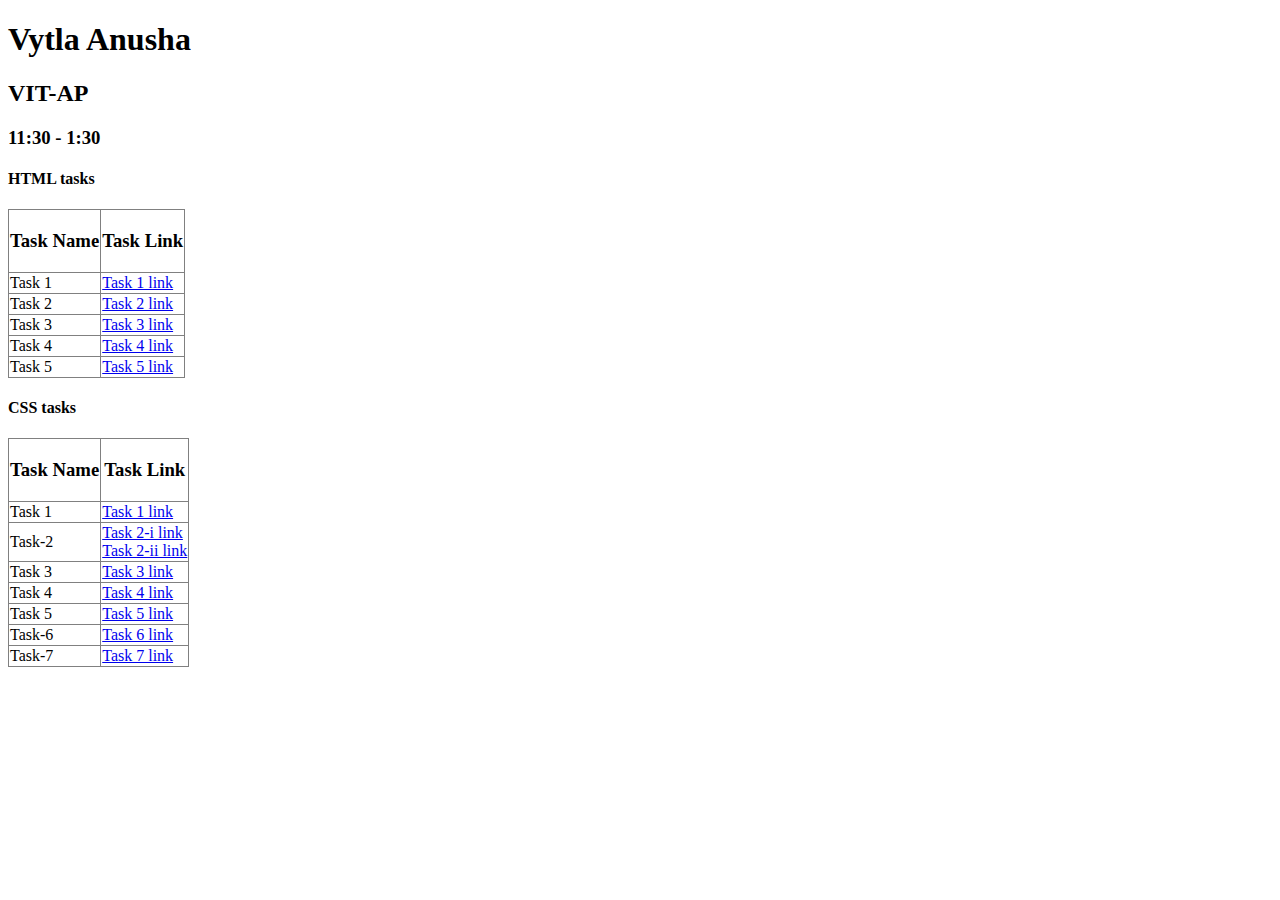
<file: index.html>
<!DOCTYPE html>
<html lang="en">
<head>
    <meta charset="UTF-8">
    <meta name="viewport" content="width=device-width, initial-scale=1.0">
    <title>Document</title>
</head>
<body>
    <h1>Vytla Anusha</h1>
    <h2>VIT-AP</h2>
    <h3>11:30 - 1:30</h3>
    <h4>HTML tasks</h4>
    <table border="1" style="border-collapse: collapse;">
        <tr>
            <th><h3>Task Name</h3></th>
            <th><h3>Task Link</h3></th>
        </tr>
        <tr>
            <td>Task 1</td>
            <td><a href="Task-1.html">Task 1 link</a></td>
        </tr>
        <tr>
            <td>Task 2</td>
            <td><a href="Task-2.html">Task 2 link</a></td>
        </tr>
        <tr>
            <td>Task 3</td>
            <td><a href="Task-3.html">Task 3 link</a></td>
        </tr>
        <tr>
            <td>Task 4</td>
            <td><a href="Task-4.html">Task 4 link</a></td>
        </tr>
        <tr>
            <td>Task 5</td>
            <td><a href="Task-5.html">Task 5 link</a></td>
        </tr>
    </table>
    <h4>CSS tasks</h4>
    <table border="1" style="border-collapse: collapse;">
        <tr>
            <th><h3>Task Name</h3></th>
            <th><h3>Task Link</h3></th>
        </tr>
        <tr>
            <td>Task 1</td>
            <td><a href="Task-6.html">Task 1 link</a></td>
        </tr>
        <tr>
            <td>Task-2</td>
            <td><a href="Task-7 i.html">Task 2-i link</a><br>
            <a href="Task-7 ii.html">Task 2-ii link</a></td>
        </tr>
        <tr>
            <td>Task 3</td>
            <td><a href="Task-8.html">Task 3 link</a></td>
        </tr>
        <tr>
            <td>Task 4</td>
            <td><a href="Task-9.html">Task 4 link</a></td>
        </tr>
        <tr>
            <td>Task 5</td>
            <td><a href="Task-10.html">Task 5 link</a></td>
        </tr>
        <tr>
            <td>Task-6</td>
            <td><a href="Task-11.html">Task 6 link</a></td>
        </tr>
        <tr>
            <td>Task-7</td>
            <td><a href="Task-12.html">Task 7 link</a></td>
        </tr>
    </table>
</body>
</html>
</file>
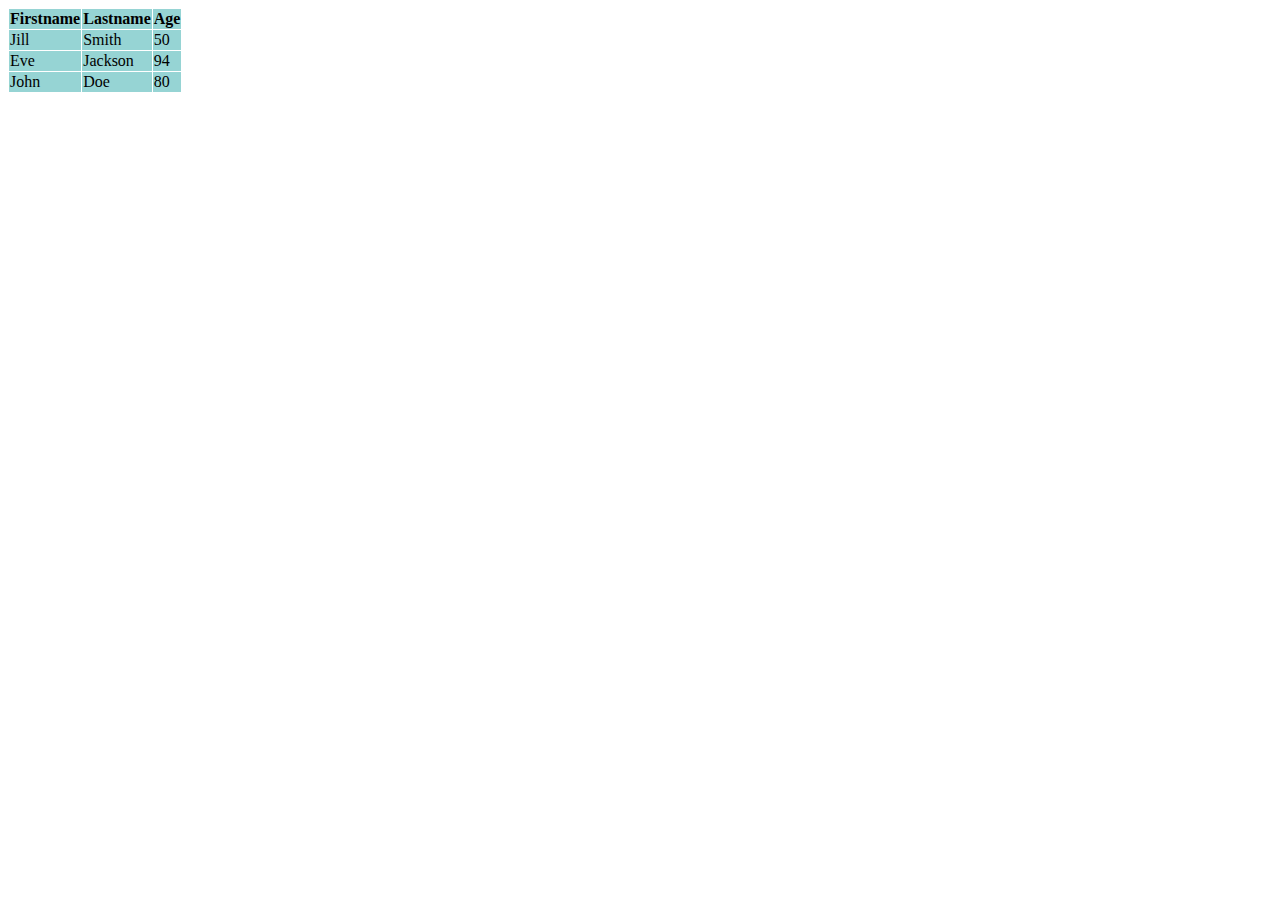
<file: Task-1.html>
<!DOCTYPE html>
<html>
<head>
<meta charset="ISO-8859-1">
<title>Insert title here</title>
</head>
<body>
	<style>
		table, th, td {
			border: 1px solid white;
			border-collapse: collapse;
		}
		th, td {
			background-color: #96D4D4;
		}
	</style>
	<table>
	<tr>
		<td align="centre"><b>Firstname</b></td>
		<td align="centre"><b>Lastname</b></td>
		<td align="centre"><b>Age</b></td>
	</tr>
	<tr>
		<td>Jill</td>
		<td>Smith</td>
		<td>50</td>
	</tr>
	<tr>
		<td>Eve</td>
		<td>Jackson</td>
		<td>94</td>
	</tr>
	<tr>
		<td>John</td>
		<td>Doe</td>
		<td>80</td>
	</tr>
	</table>
</body>
</html>
</file>
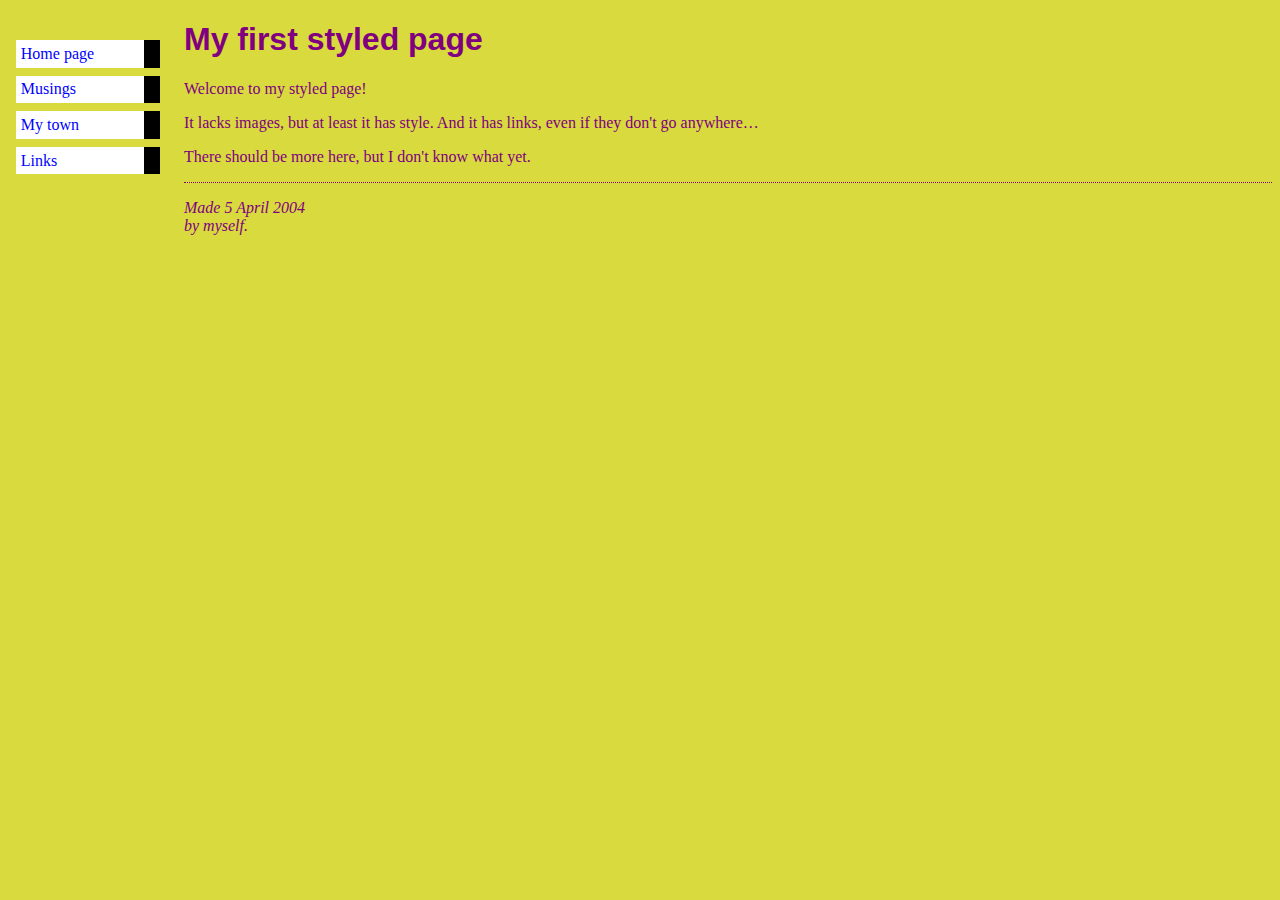
<file: Task-10.html>
<!DOCTYPE html>
<html lang="en">
<head>
    <meta charset="UTF-8">
    <meta name="viewport" content="width=device-width, initial-scale=1.0">
    <title>Document</title>
    <link rel="stylesheet" href="css10.css">
</head>
<body>
    <ul class="navbar">
        <li><a href="#">Home page</a>
        <li><a href="#">Musings</a>
        <li><a href="#">My town</a>
        <li><a href="#">Links</a>
      </ul>

      <h1>My first styled page</h1>
      
      <p>Welcome to my styled page!
      
      <p>It lacks images, but at least it has style.
      And it has links, even if they don't go
      anywhere&hellip;
      
      <p>There should be more here, but I don't know
      what yet.
      
      <address>Made 5 April 2004<br>
        by myself.</address>
</body>
</html>
</file>
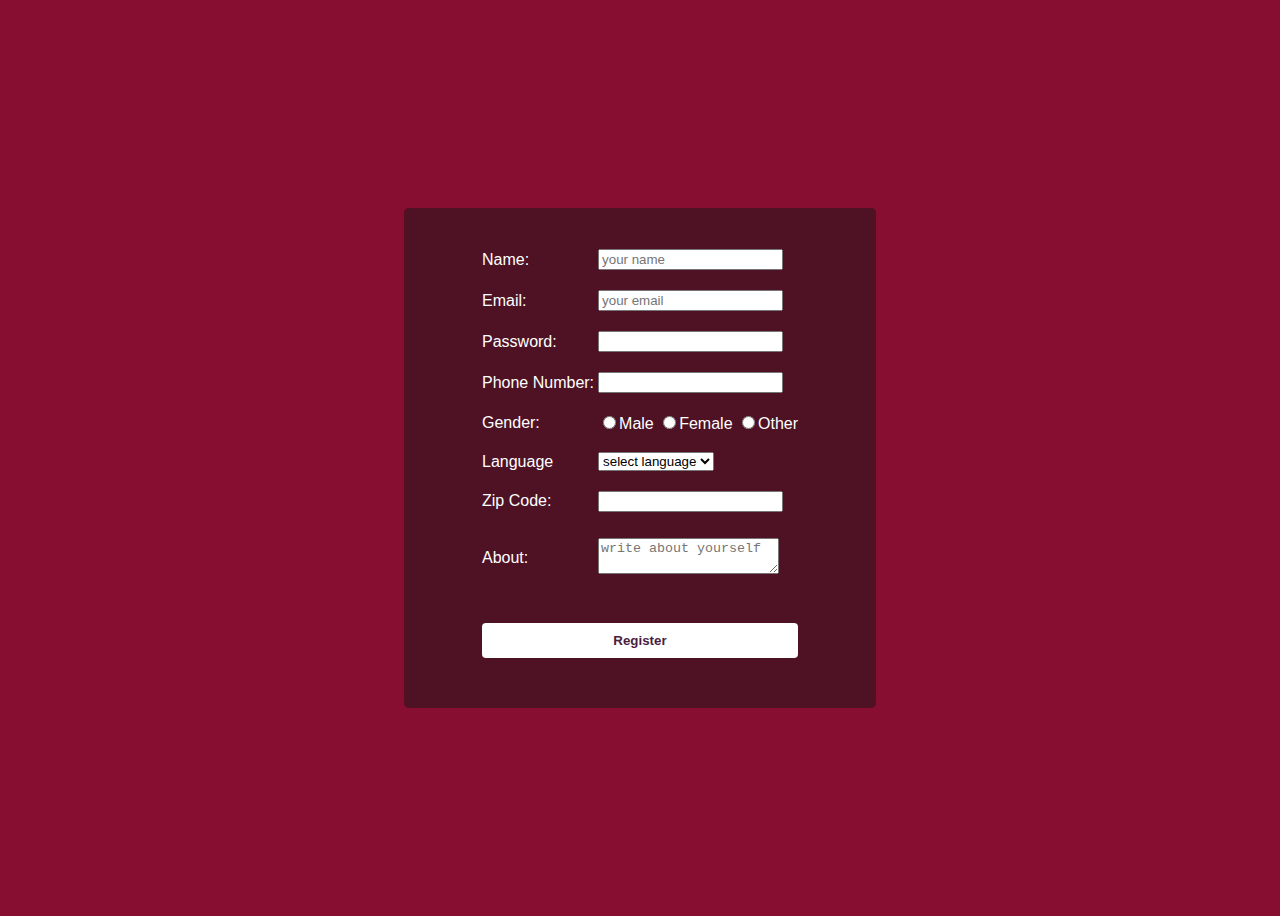
<file: Task-12.html>
<!DOCTYPE html>
<html lang="en">

<head>
    <meta charset="UTF-8">
    <meta name="viewport" content="width=device-width, initial-scale=1.0">
    <title>Document</title>
    <link rel="StyleSheet" href="css12.css">
</head>
<body>
        <form action="#">
            <table align="center">
                <tr>
                    <td><label>Name:</label></td>
                    <td><input type="text" placeholder="your name"></td>
                </tr>
                <tr>
                    <td><label>Email:</label></td>
                    <td><input type="email" placeholder="your email"></td>
                </tr>
                <tr>
                    <td><label>Password:</label></td>
                    <td><input type="password"></td>
                </tr>
                <tr>
                    <td><label>Phone Number:</label></td>
                    <td><input type="tel"></td>
                </tr>
                <tr>
                    <td><label>Gender:</label></td>
                    <td>
                        <input type="radio">Male
                        <input type="radio">Female
                        <input type="radio">Other
                    </td>
                </tr>
                <tr>
                    <td>Language</td>
                    <td><select name="Language">
                            <option selected disabled>select language</option>
                            <option>English</option>
                            <option>Hindi</option>
                            <option>Kannada</option>
                            <option>Telugu</option>
                        </select></td>
                </tr>
                <tr>
                    <td><label>Zip Code:</label></td>
                    <td><input type="number"></td>
                </tr>
                <tr>
                    <td><label>About:</label></td>
                    <td><textarea placeholder="write about yourself"></textarea></td>
                </tr>
                <tr>
                    <th colspan="2"><input type="submit" value="Register" class="reg"></th> 
                </tr>
            </table>
        </form>
</body>

</html>
</file>
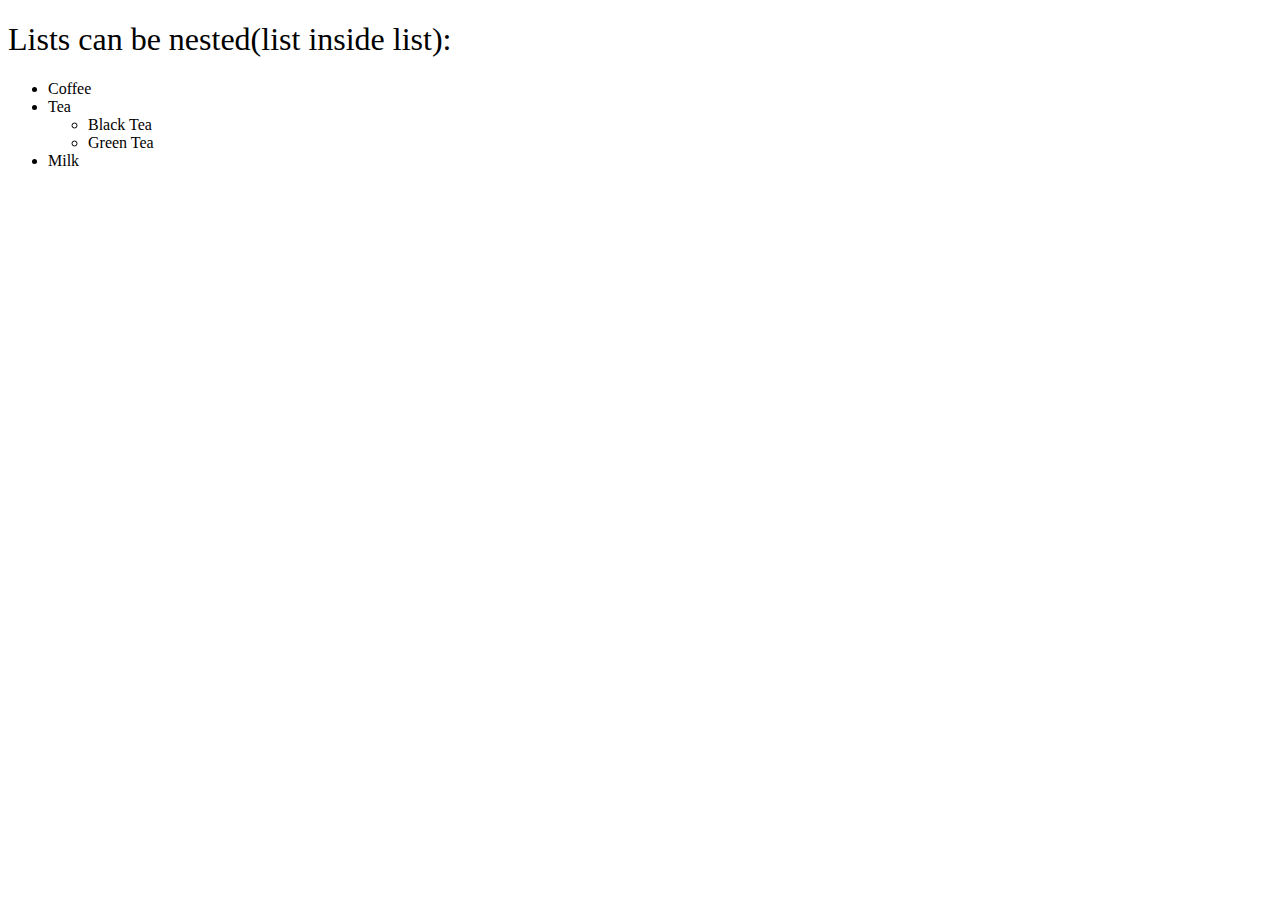
<file: Task-2.html>
<!DOCTYPE html>
<html>
    <body>
        <h1><span style="font-weight: normal;">Lists can be nested(list inside list):</span></h1>
        <ul>
            <li>Coffee</li>
            <li>Tea</li>
            <ul>
                <li>Black Tea</li>
                <li>Green Tea</li>
            </ul>
            <li>Milk</li>
        </ul>
    </body>
</html>
</file>
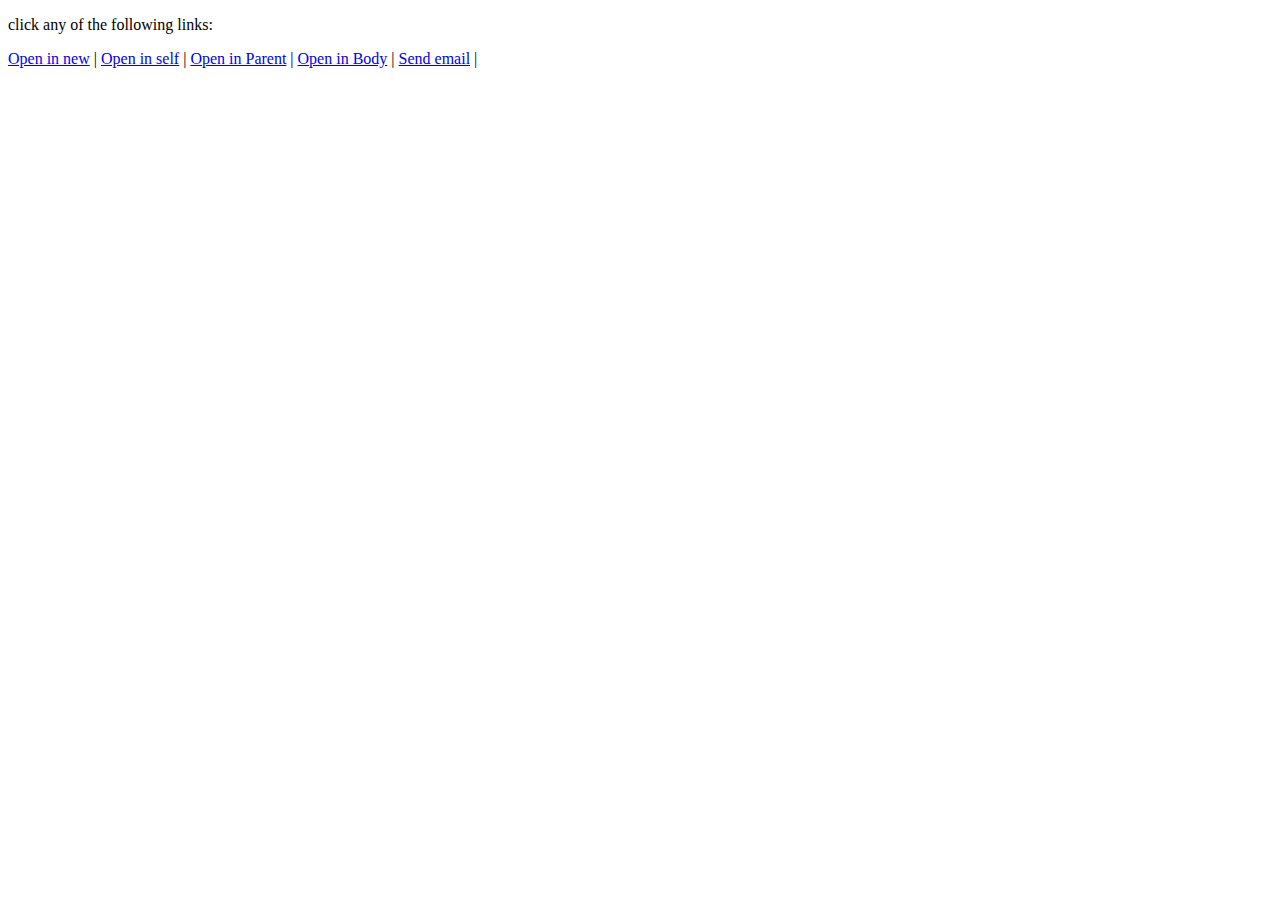
<file: Task-3.html>
<!DOCTYPE html>
<html>
    <body>
        <p>click any of the following links:</p>
        <a href="www.google.com" target="_blank">Open in new</a> |
        <a href="www.google.com" target="_self">Open in self</a> |
        <a href="www.google.com" target="_parent">Open in Parent</a> |
        <a href="www.google.com" target="_top">Open in Body</a> |
        <a href="mailto : anusha.22bce7737@vitapstudent.ac.in">Send email</a> |
    </body>
</html>
</file>
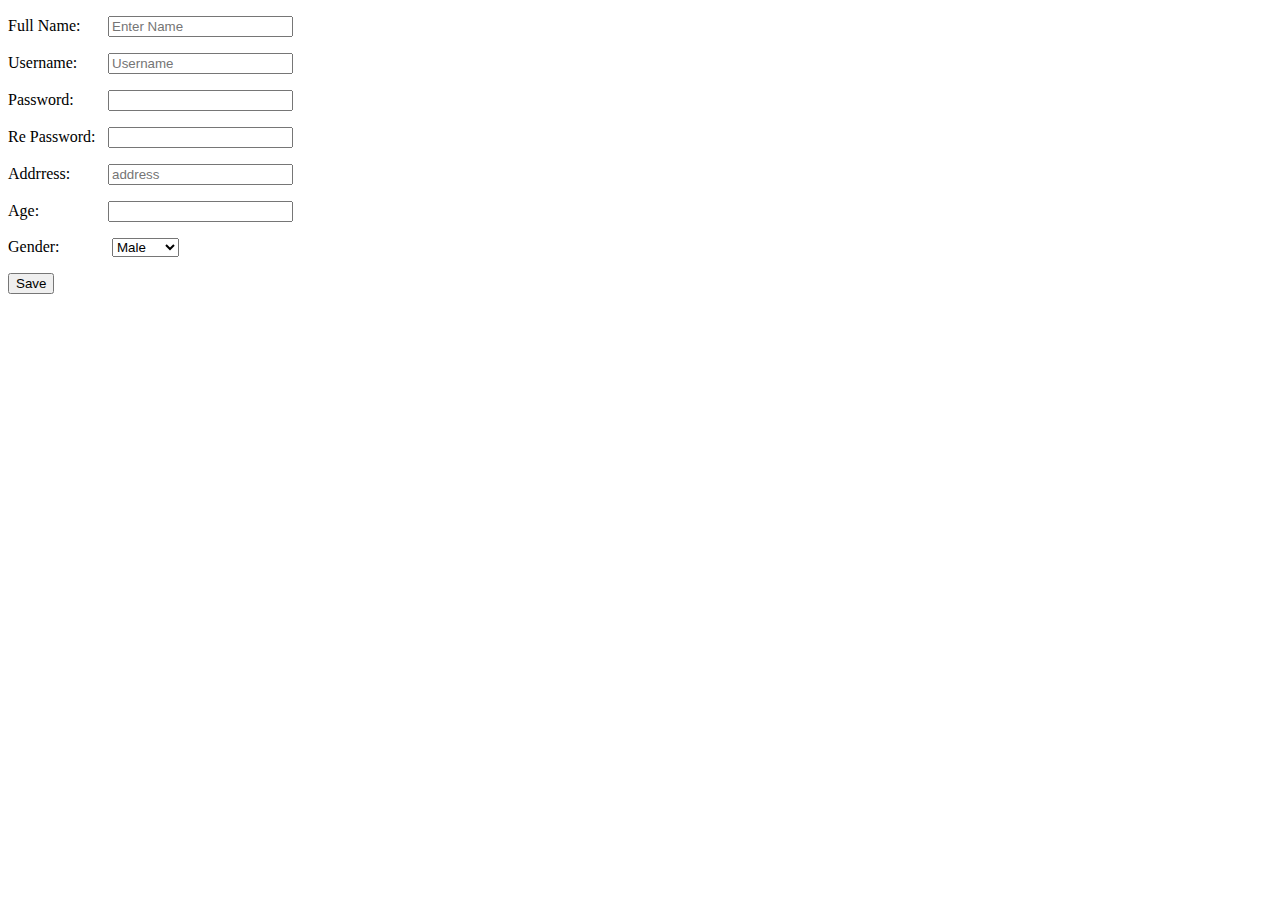
<file: Task-4.html>
<!DOCTYPE html>
<html>
    <body>
        <form action="">
            <style type="text/css">
                label{
                    width:100px;
                    display:inline-block;
                }
            </style>
            <p><label> Full Name: </label><input type="text" placeholder="Enter Name"></p>
            <p><label> Username: </label><input type="text" placeholder="Username"></p>
            <p><label> Password: </label><input type="password" name="" id=""></p>
            <p><label> Re Password: </label><input type="password" name="" id=""></p>
            <p><label> Addrress: </label><input type="text" placeholder="address"></p>
            <p><label>Age: </label><input type="number"></p>
            <label for="Gender">Gender: </label>
            <select name="Gender" id="Gender">
                <option value="Male">Male</option>
                <option value="Female">Female</option>
            </select>
            <p><button type="button">Save</button></p>
        </form>
    </body>
</html>
</file>
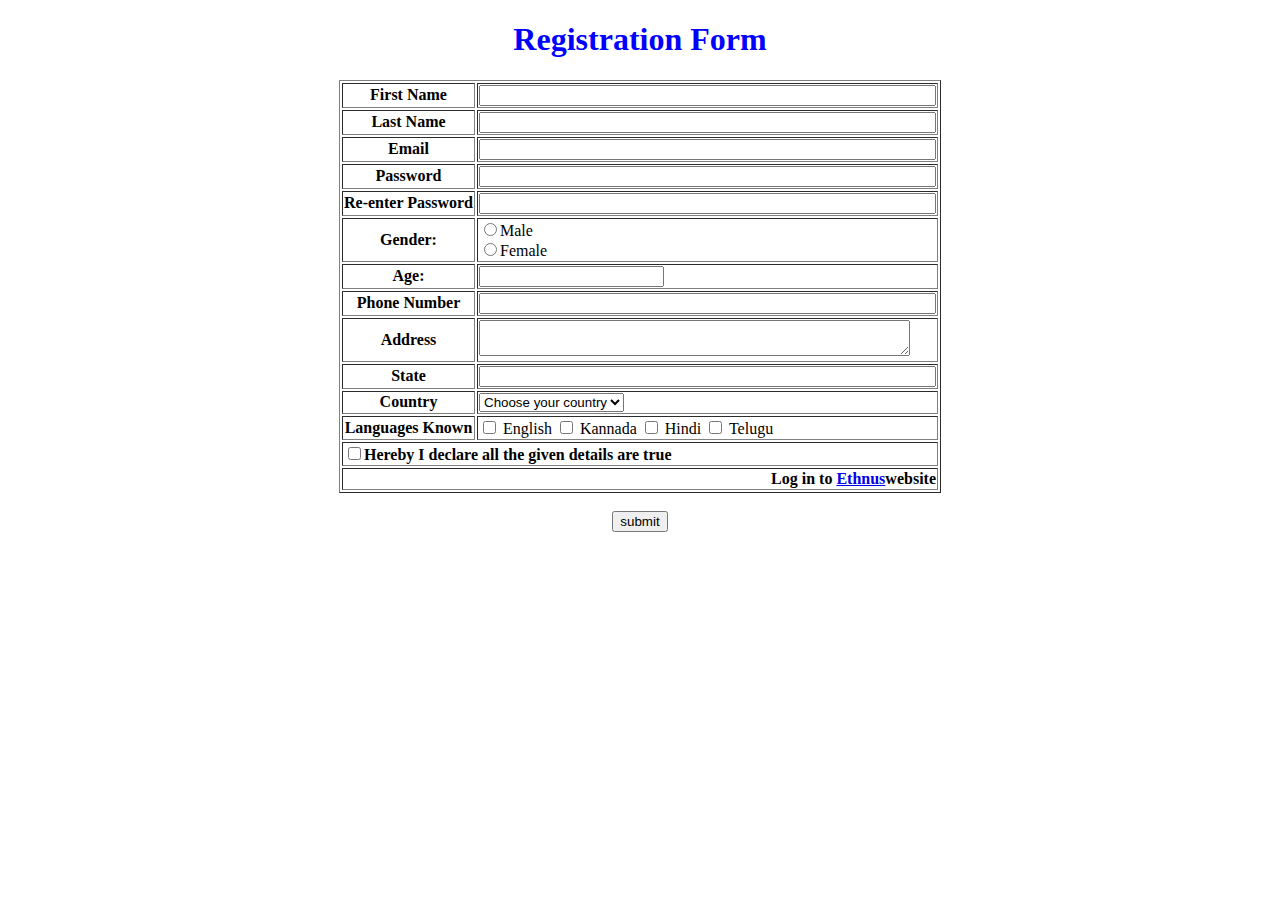
<file: Task-5.html>
<!DOCTYPE html>
<html lang="en">
<head>
    <meta charset="UTF-8">
    <meta name="viewport" content="width=device-width, initial-scale=1.0">
    <title>Document</title>
</head>
<body>
    <h1 align="center"><font color="blue">Registration Form</font></h1>
    <table border=1 align="center">
        <tr>
            <th><label>First Name</label></th>
            <td><input type="text" size="54"></td>
        </tr>
        <tr>
            <th><label>Last Name</label></th>
            <td><input type="text" size="54"></td>
        </tr>
        <tr>
            <th><label>Email</label></th>
            <td><input type="email" size="54"></td>
        </tr>
        <tr>
            <th><label>Password</label></th>
            <td><input type="password" size="54"></td>
        </tr>
        <tr>
            <th><label>Re-enter Password</label></th>
            <td><input type="password" size="54"></td>
        </tr>
        <tr>
            <th><label>Gender:</label></th>
            <td><input type="radio">Male<br>
            <input type="radio">Female</td>
        </tr>
        <tr>
            <th><label>Age:</label></th>
            <td><input type="number"></td>
        </tr>
        <tr>
            <th><label>Phone Number</label></th>
            <td><input type="tel" size="54"></td>
        </tr>
        <tr>
            <th><label>Address</label></th>
            <td><textarea cols="51"></textarea></td>
        </tr>
        <tr>
            <th><label>State</label></th>
            <td><input type="text" size="54"></td>
        </tr>
        <tr>
            <th>Country</th>
            <td><select name="Country">
                <option selected disabled>Choose your country</option>
                <option>Finland</option>
                <option>India</option>
                <option>Japan</option>
                <option>United States</option>
            </select></td>
        </tr>
        <tr>
            <th><label>Languages Known</label></th>
            <td><input type="checkbox" name="English">
                <label>English</label>
                <input type="checkbox" name="Kannda">
                <label>Kannada</label>
                <input type="checkbox" name="Hindi">
                <label>Hindi</label>
                <input type="checkbox" name="Telugu">
                <label>Telugu</label>
            </td>
        </tr>
        <tr>
            <th colspan="2" align="left"><label><input  type="checkbox">Hereby I declare all the given details are true</label></th>
        </tr>
        <tr>
            <th colspan="2" align="right">Log in to <a href="https://ethnus.com/" target="_blank">Ethnus</a>website</th>
        </tr>
    </table>
    <br>
    <div style="text-align: center;">
        <input type="submit" name="submit" value="submit">
    </div>
</body>
</html>
</file>
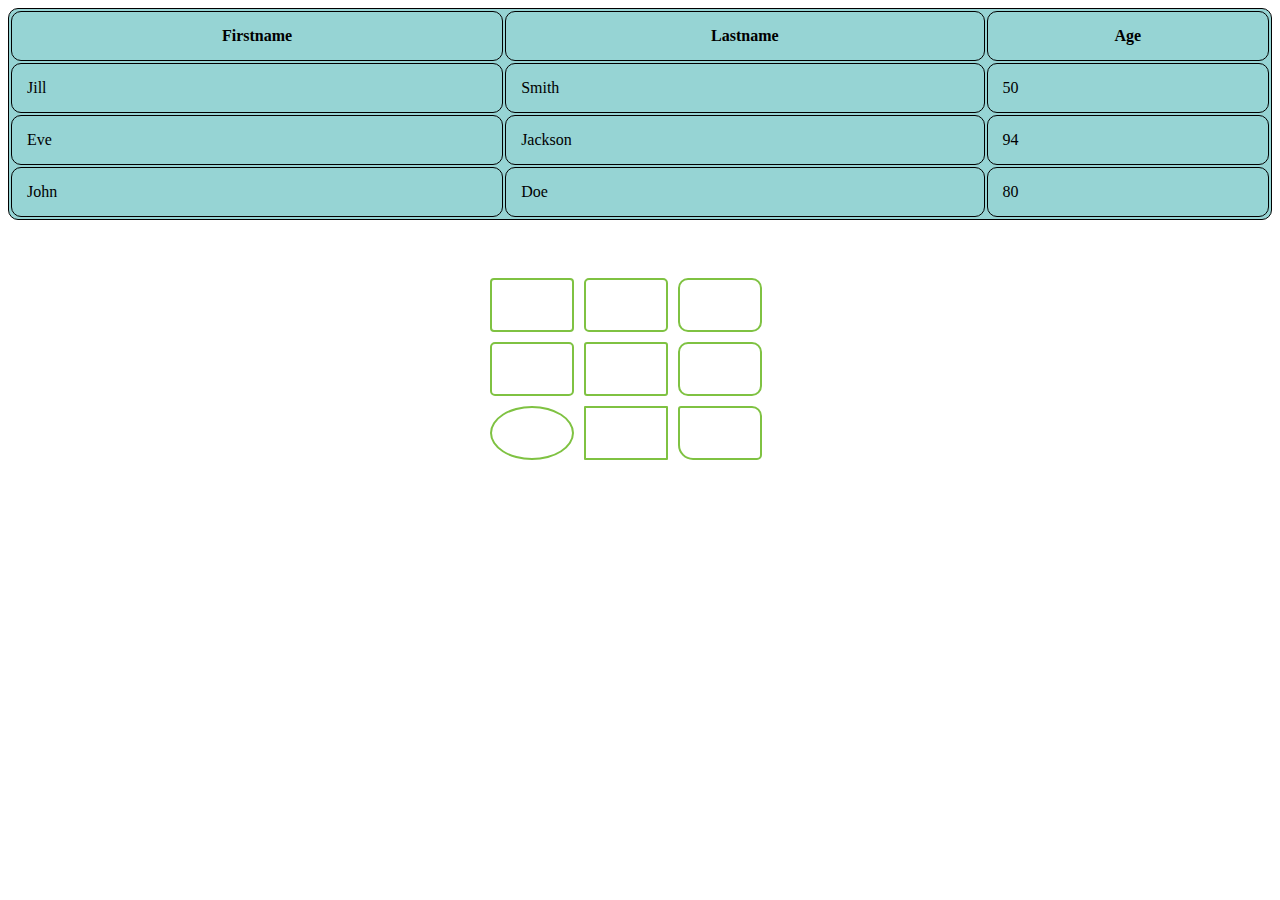
<file: Task-6.html>
<!DOCTYPE html>
<html lang="en">
<head>
    <meta charset="UTF-8">
    <meta name="viewport" content="width=device-width, initial-scale=1.0">
    <title>Document</title>
    <link rel="stylesheet" href="css6.css">
</head>
<body>
    <div>
    <table>
        <tr align="center">
            <td ><b>Firstname</b></td>
            <td ><b>Lastname</b></td>
            <td ><b>Age</b></td>
        </tr>
        <tr>
            <td>Jill</td>
            <td>Smith</td>
            <td>50</td>
        </tr>
        <tr>
            <td>Eve</td>
            <td>Jackson</td>
            <td>94</td>
        </tr>
        <tr>
            <td>John</td>
            <td>Doe</td>
            <td>80</td>
        </tr>
        </table>
        </div>
        <br>
        <div class="shapes">
            <div style="border-radius: 4px;"></div>
            <div style="border-radius: 5px;"></div>
            <div style="border-radius: 10px;"></div>
            <br>
            <div style="border-radius: 5px;"></div>
            <div style="border-radius: 3px;"></div>
            <div style="border-radius: 10px;"></div>
            <br>
            <div class="s1"></div>
            <div style="border-radius: 1px;"></div>
            <div style="border-radius: 3px 10px 5px 15px ;"></div>
        </div>
</body>
</html>
</file>
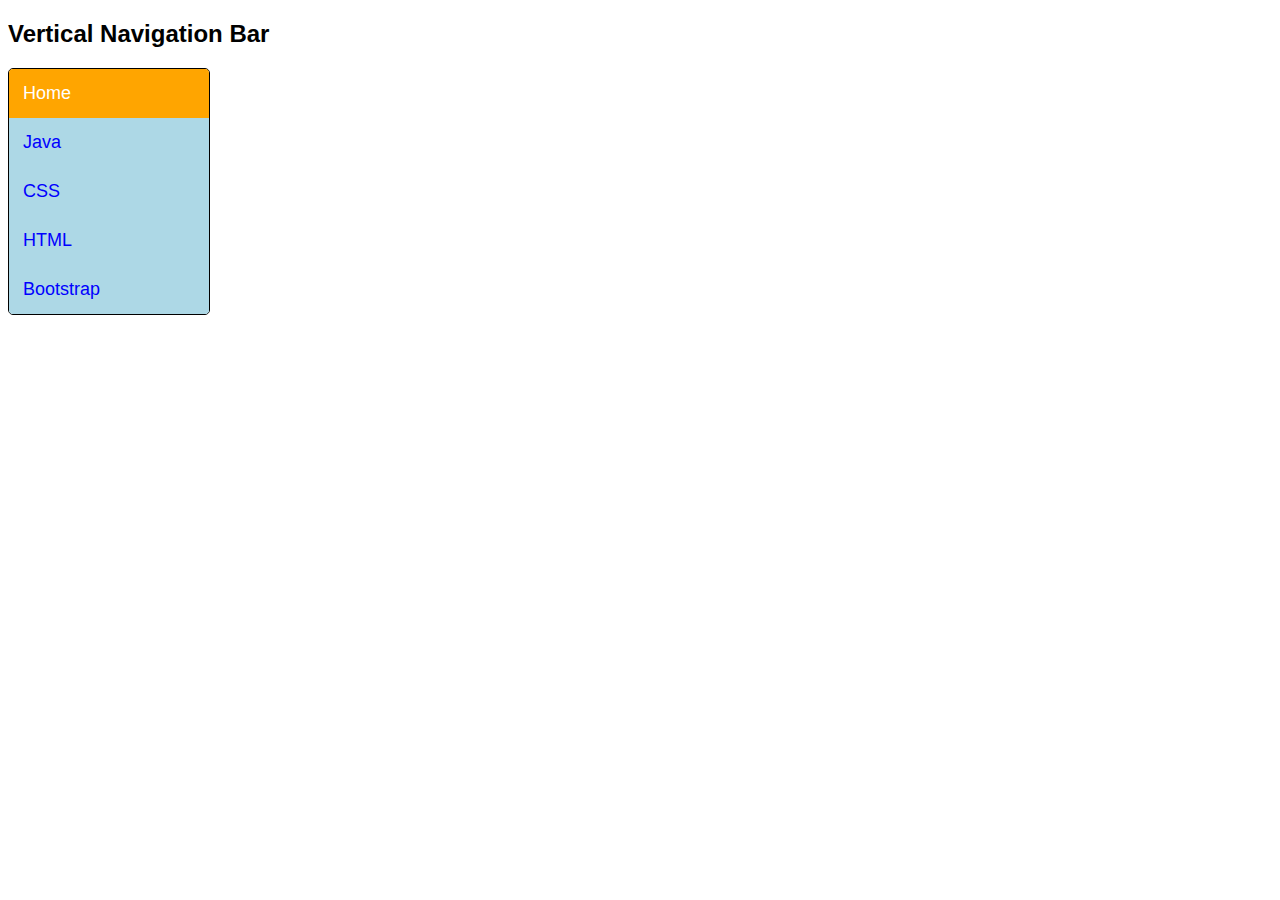
<file: Task-7 i.html>
<!DOCTYPE html>
<html lang="en">
<head>
<meta charset="UTF-8">
<meta name="viewport" content="width=device-width, initial-scale=1.0">
<title>Document</title>
<link rel="stylesheet" href="css7 i.css">
</head>
<body>
    <h2>Vertical Navigation Bar</h2>
    <div class="vertical-nav">
        <a href="#" class="active">Home</a>
        <a href="#">Java</a>
        <a href="#">CSS</a>
        <a href="#">HTML</a>
        <a href="#">Bootstrap</a>
    </div>
</body>
</html>
</file>
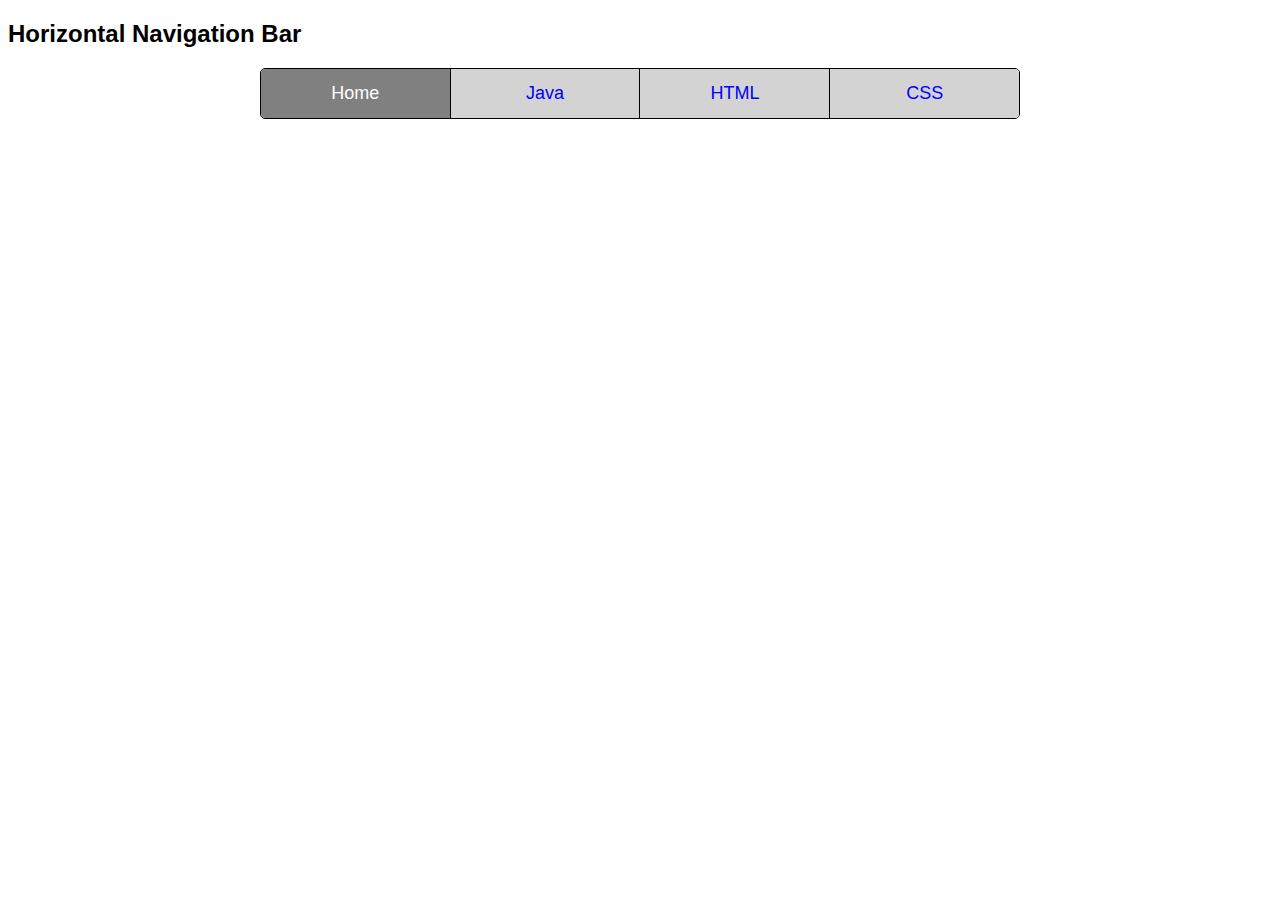
<file: Task-7 ii.html>
<!DOCTYPE html>
<html lang="en">
<head>
<meta charset="UTF-8">
<meta name="viewport" content="width=device-width, initial-scale=1.0">
<title>Document</title>
<link rel="stylesheet" href="css7 ii.css">
</head>
<body>

<h2>Horizontal Navigation Bar</h2>

<div class="horizontal-nav">
  <a href="#" class="active">Home</a>
  <a href="#">Java</a>
  <a href="#">HTML</a>
  <a href="#">CSS</a>
</div>

</body>
</html>
</file>
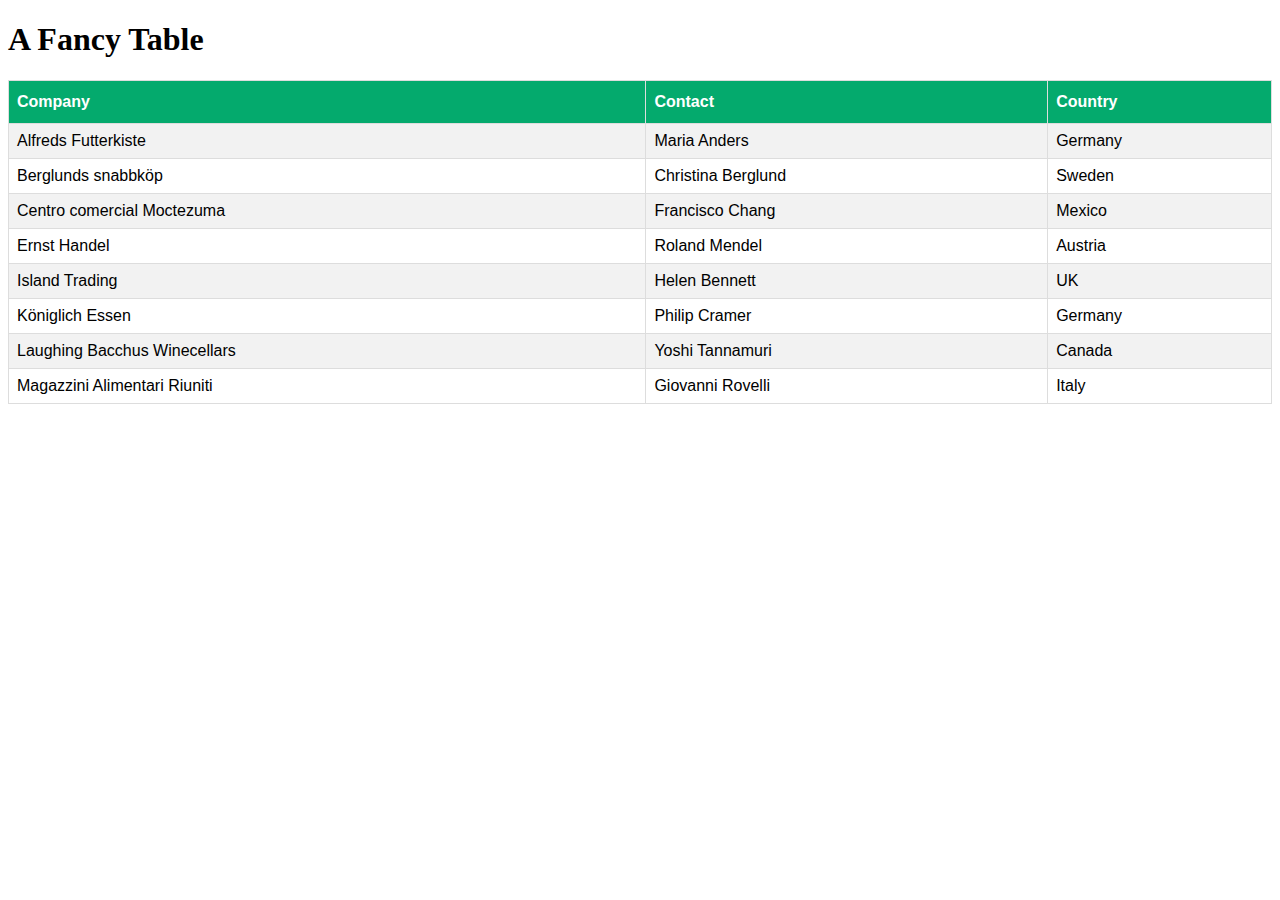
<file: Task-8.html>
<!DOCTYPE html>
<html lang="en">
<head>
<meta charset="UTF-8">
<meta name="viewport" content="width=device-width, initial-scale=1.0">
<title>Document</title>
<link rel="stylesheet" href="css8.css">
</head>
<body>
    <h1>A Fancy Table</h1>
    <table id="customers">
        <tr>
            <th>Company</th>
            <th>Contact</th>
            <th>Country</th>
        </tr>
        <tr>
            <td>Alfreds Futterkiste</td>
            <td>Maria Anders</td>
            <td>Germany</td>
        </tr>
        <tr>
            <td>Berglunds snabbköp</td>
            <td>Christina Berglund</td>
            <td>Sweden</td>
        </tr>
        <tr>
            <td>Centro comercial Moctezuma</td>
            <td>Francisco Chang</td>
            <td>Mexico</td>
        </tr>
        <tr>
            <td>Ernst Handel</td>
            <td>Roland Mendel</td>
            <td>Austria</td>
        </tr>
        <tr>
            <td>Island Trading</td>
            <td>Helen Bennett</td>
            <td>UK</td>
        </tr>
        <tr>
            <td>Königlich Essen</td>
            <td>Philip Cramer</td>
            <td>Germany</td>
        </tr>
        <tr>
            <td>Laughing Bacchus Winecellars</td>
            <td>Yoshi Tannamuri</td>
            <td>Canada</td>
        </tr>
        <tr>
            <td>Magazzini Alimentari Riuniti</td>
            <td>Giovanni Rovelli</td>
            <td>Italy</td>
        </tr>
    </table>

</body>
</html>
</file>
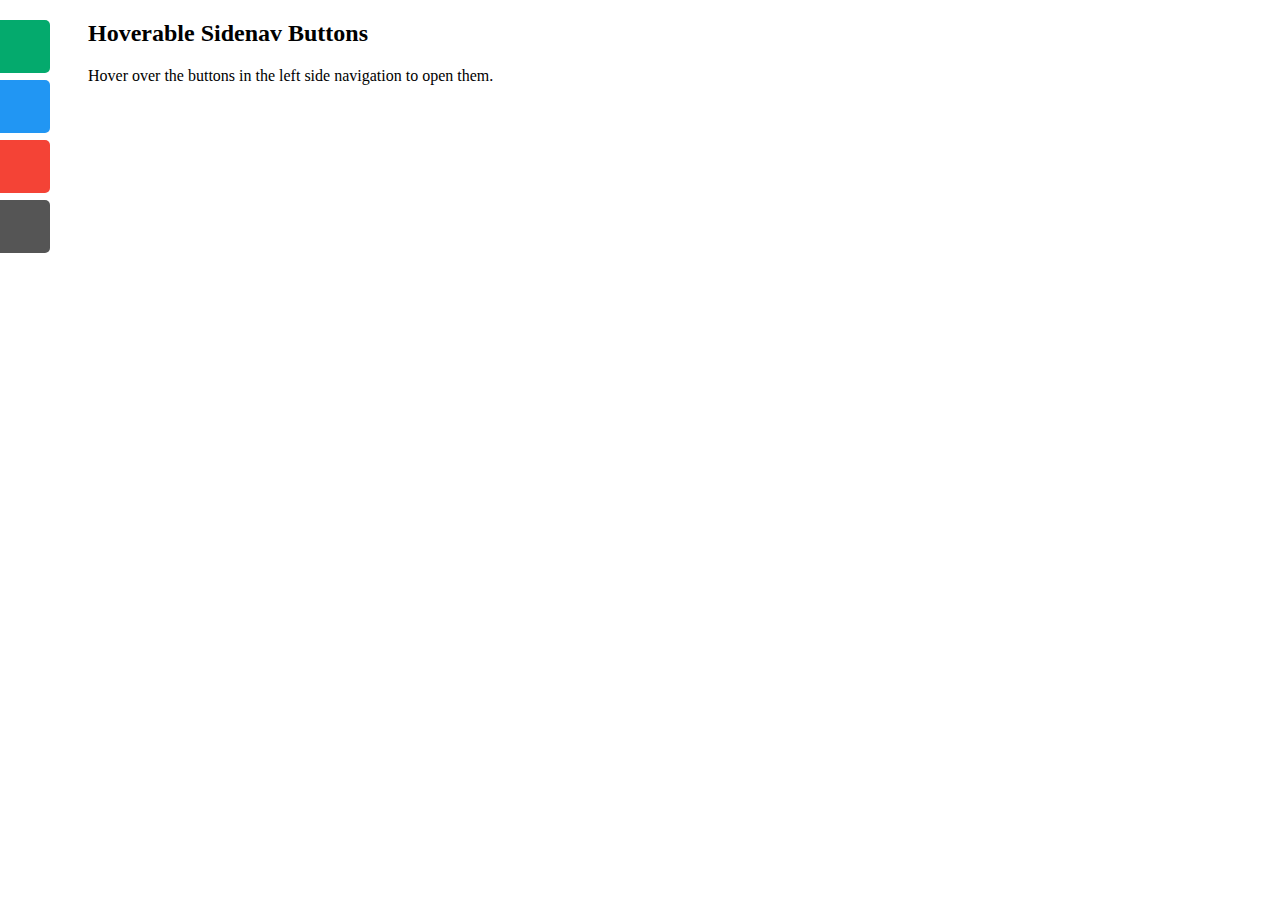
<file: Task-9.html>
<!DOCTYPE html>
<html lang="en">
<head>
<meta charset="UTF-8">
<meta name="viewport" content="width=device-width, initial-scale=1.0">
<title>Document</title>
<link rel="stylesheet" href="css9.css">
</head>
<body>
    <div id="mySidenav" class="sidenav">
        <a href="#" id="a">A</a>
        <a href="#" id="b">B</a>
        <a href="#" id="c">C</a>
        <a href="#" id="d">D</a>
    </div>
    <div style="margin-left:80px;">
        <h2>Hoverable Sidenav Buttons</h2>
        <p>Hover over the buttons in the left side navigation to open them.</p>
    </div>
   
</body>
</html>
</file>
<file: css10.css>
body {
    padding-left: 11em;
    font-family: Georgia, "Times New Roman",
          Times, serif;
    color: purple;
    background-color: #d8da3d }
  ul.navbar {
    list-style-type: none;
    padding: 0;
    margin: 0;
    position: absolute;
    top: 2em;
    left: 1em;
    width: 9em }
  h1 {
    font-family: Helvetica, Geneva, Arial,
          SunSans-Regular, sans-serif }
  ul.navbar li {
    background: white;
    margin: 0.5em 0;
    padding: 0.3em;
    border-right: 1em solid black }
  ul.navbar a {
    text-decoration: none }
  a:link {
    color: blue }
  a:visited {
    color: purple }
  address {
    margin-top: 1em;
    padding-top: 1em;
    border-top: thin dotted }
</file>
<file: css12.css>
th {
    text-align: left;
}

table {
    height: 500px;
    background-color: #4e1224;
    padding-inline: 75px;
    padding-top: 30px;
    padding-bottom: 30px;
    color: white;
    border-radius: 5px;
}

body {
    font-family: Arial, sans-serif;
    background-color: #870d31;
    display: flex;
    justify-content: center;
    align-items: center;
    height: 100vh;
}
.reg{
    width: 100%;
padding: 10px;
background-color: #fff;
color: #4B1E3F;
border: none;
border-radius: 4px;
cursor: pointer;
margin-top: 10px;
font-weight: bold;
}
</file>
<file: css6.css>
.shapes {
    margin: auto;
    display: flex;
    flex-wrap: wrap;
    gap: 10px;
    max-width: 300px;
}
.shapes div {
    width: 80px;
    height: 50px;
    border: 2px solid #7fc242;
}
.s1{
    border-radius: 50%;
    width: 100px;
    height: 60px;
}

th, td {
    border: 1px solid black;
    border-radius: 10px;
    padding: 15px;
    background-color: #96D4D4;
}
table{
    width: 100%;
    margin-bottom: 40px;
    background-color: #96D4D4;
    border: 1px solid black;
    border-radius: 10px;

}
</file>
<file: css7 i.css>
body {
    font-family: Arial, sans-serif;
  }
  
  .vertical-nav {
    width: 200px;
    border: 1px solid #000;
    border-radius: 5px;
    overflow: hidden;
  }
  
  .vertical-nav a {
    display: block;
    color: blue;
    padding: 14px;
    text-decoration: none;
    font-size: 18px;
  }
  
  .vertical-nav a.active {
    background-color: orange;
    color: white;
  }
  
  .vertical-nav a:hover {
    background-color: #ddd;
    color: black;
  }
  
  .vertical-nav a:not(.active) {
    background-color: #add8e6; /* Light blue */
  }
</file>
<file: css7 ii.css>
body {
  font-family: Arial, sans-serif;
}

.horizontal-nav {
  display: flex;
  justify-content: center;
  align-items: center;
  border: 1px solid #000;
  border-radius: 5px;
  overflow: hidden;
  width: 60%;
  margin: 0 auto;
}

.horizontal-nav a {
  flex: 1;
  text-align: center;
  padding: 14px;
  text-decoration: none;
  color: blue;
  background-color: #d3d3d3; /* Light grey */
  font-size: 18px;
  border-right: 1px solid #000;
}

.horizontal-nav a:last-child {
  border-right: none;
}

.horizontal-nav a.active {
  background-color: grey;
  color: white;
}

.horizontal-nav a:hover {
  background-color: #ddd;
  color: black;
}
</file>
<file: css8.css>
#customers {
    font-family: Arial, Helvetica, sans-serif;
    border-collapse: collapse;
    width: 100%;
  }
  
  #customers td, #customers th {
    border: 1px solid #ddd;
    padding: 8px;
  }
  
  #customers tr:nth-child(even){background-color: #f2f2f2;}
  
  #customers tr:hover {background-color: #ddd;}
  
  #customers th {
    padding-top: 12px;
    padding-bottom: 12px;
    text-align: left;
    background-color: #04AA6D;
    color: white;
  }
</file>
<file: css9.css>
#mySidenav a {
    position: absolute;
    left: -80px;
    transition: 0.3s;
    padding: 15px;
    width: 100px;
    text-decoration: none;
    font-size: 20px;
    color: white;
    border-radius: 0 5px 5px 0;
  }
  
  #mySidenav a:hover {
    left: 0;
  }
  
  #a {
    top: 20px;
    background-color: #04AA6D;
  }
  
  #b {
    top: 80px;
    background-color: #2196F3;
  }
  
  #c {
    top: 140px;
    background-color: #f44336;
  }
  
  #d {
    top: 200px;
    background-color: #555
  }
</file>
